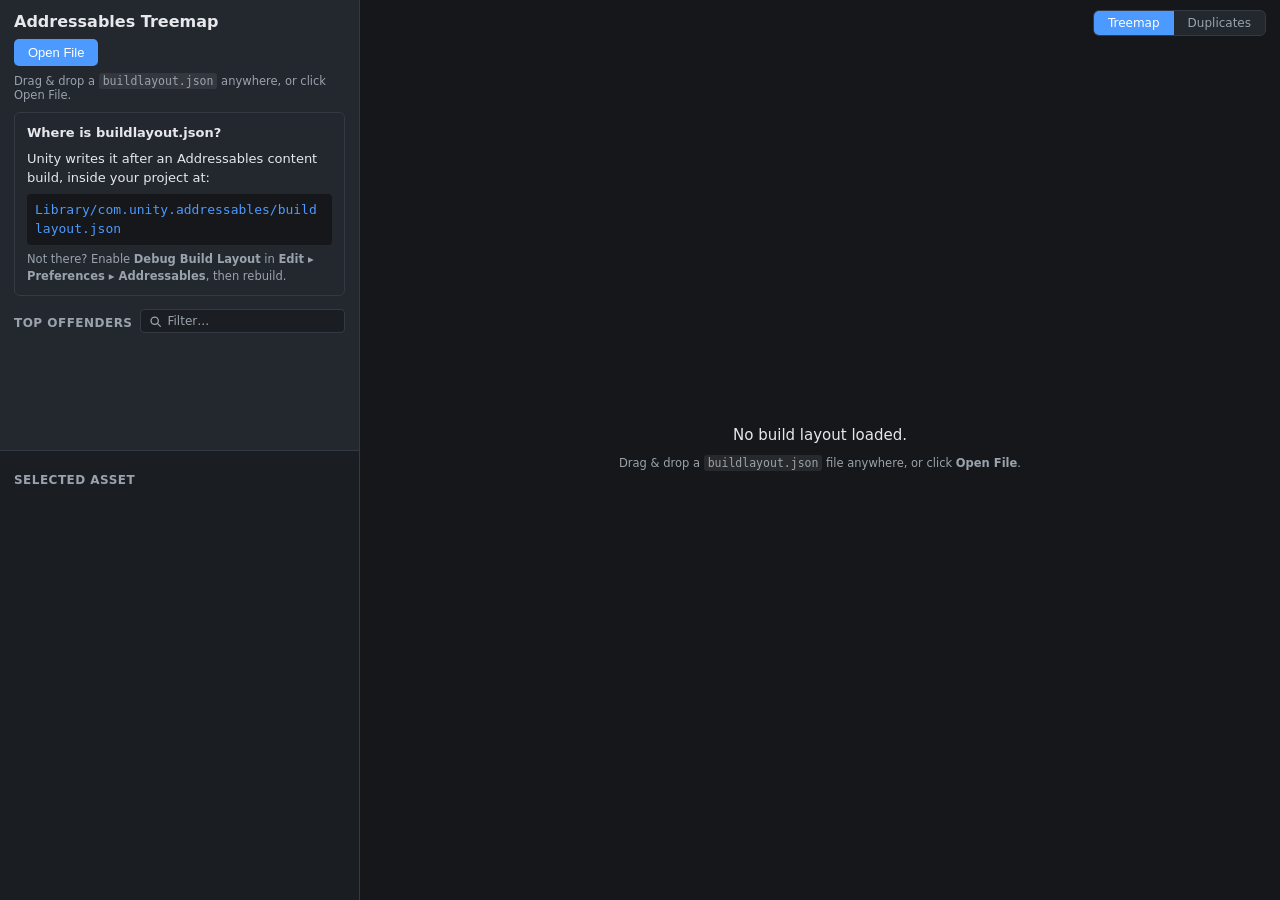
<file: index.html>
<!DOCTYPE html>
<html lang="en">
<head>
    <meta charset="UTF-8" />
    <meta name="viewport" content="width=device-width, initial-scale=1.0" />
    <title>Addressables Build Layout Treemap</title>
    <link rel="stylesheet" href="styles.css" />
</head>
<body>
    <div class="app">
        <aside class="sidebar">
            <!-- Top panel: file loading + build summary + top offenders -->
            <section class="sidebar-panel sidebar-top">
                <header class="app-header">
                    <h1>Addressables Treemap</h1>
                    <button id="open-file-btn" type="button">Open File</button>
                    <input id="file-input" type="file" accept=".json,application/json" hidden />
                    <p class="hint">Drag &amp; drop a <code>buildlayout.json</code> anywhere, or click Open File.</p>
                    <div id="source-help" class="source-help">
                        <p class="sh-title">Where is buildlayout.json?</p>
                        <p>Unity writes it after an Addressables content build, inside your project at:</p>
                        <p class="sh-path"><code>Library/com.unity.addressables/buildlayout.json</code></p>
                        <p class="sh-note">Not there? Enable <strong>Debug Build Layout</strong> in
                        <strong>Edit ▸ Preferences ▸ Addressables</strong>, then rebuild.</p>
                    </div>
                </header>

                <div id="messages" class="messages" role="status" aria-live="polite"></div>

                <div id="summary" class="summary"></div>

                <div class="offenders-wrap">
                    <div class="offenders-head">
                        <h2>Top Offenders</h2>
                        <input id="offenders-filter" class="offenders-filter" type="search"
                               placeholder="Filter…" aria-label="Filter offenders" />
                    </div>
                    <ul id="offenders" class="offenders"></ul>
                </div>
            </section>

            <!-- Bottom panel: selected asset detail -->
            <section class="sidebar-panel sidebar-bottom">
                <div class="panel-head">
                    <h2>Selected Asset</h2>
                    <button id="deselect-btn" type="button" hidden>Deselect</button>
                </div>
                <div id="detail" class="detail"></div>
            </section>
        </aside>

        <main class="treemap-area" id="treemap-area">
            <div id="view-tabs" class="view-tabs" hidden>
                <button id="view-tab-treemap" type="button" class="is-active">Treemap</button>
                <button id="view-tab-dupes" type="button">Duplicates</button>
            </div>
            <div class="treemap-square" id="treemap-square">
                <svg id="treemap-svg" xmlns="http://www.w3.org/2000/svg"></svg>
            </div>
            <div id="dupes-view" class="dupes-view hidden">
                <div class="dupes-filters">
                    <label>Path contains
                        <input id="dupes-filter-path" type="search" placeholder="e.g. Assets/Textures" />
                    </label>
                    <label class="dupes-regex">
                        <input id="dupes-filter-regex" type="checkbox" /> Regex
                    </label>
                    <label>Min dupe bytes
                        <input id="dupes-filter-bytes" type="number" min="0" step="1" placeholder="0" />
                    </label>
                    <label>Min count
                        <input id="dupes-filter-count" type="number" min="2" step="1" placeholder="2" />
                    </label>
                    <span id="dupes-count" class="dupes-count"></span>
                    <button id="dupes-export-btn" type="button">Export…</button>
                </div>
                <div class="dupes-table-wrap">
                    <table id="dupes-table" class="dupes-table">
                        <thead>
                            <tr>
                                <th data-sort-key="count" class="num">Dupe Count<span class="sort-ind"></span></th>
                                <th data-sort-key="bytes" class="num">Total Dupe Bytes<span class="sort-ind"></span></th>
                                <th data-sort-key="path">Asset Path<span class="sort-ind"></span></th>
                                <th data-sort-key="name">Asset Name<span class="sort-ind"></span></th>
                            </tr>
                        </thead>
                        <tbody></tbody>
                    </table>
                </div>
            </div>
            <div id="empty-state" class="empty-state">
                <p class="es-title">No build layout loaded.</p>
                <p class="hint">Drag &amp; drop a <code>buildlayout.json</code> file anywhere, or click <strong>Open File</strong>.</p>
            </div>
        </main>
    </div>

    <div id="drop-overlay" class="drop-overlay">
        <div class="drop-overlay-inner">Drop buildlayout.json to load</div>
    </div>

    <div id="tooltip" class="tooltip" role="tooltip"></div>

    <script src="d3.min.js"></script>
    <script src="main.js"></script>
</body>
</html>
</file>
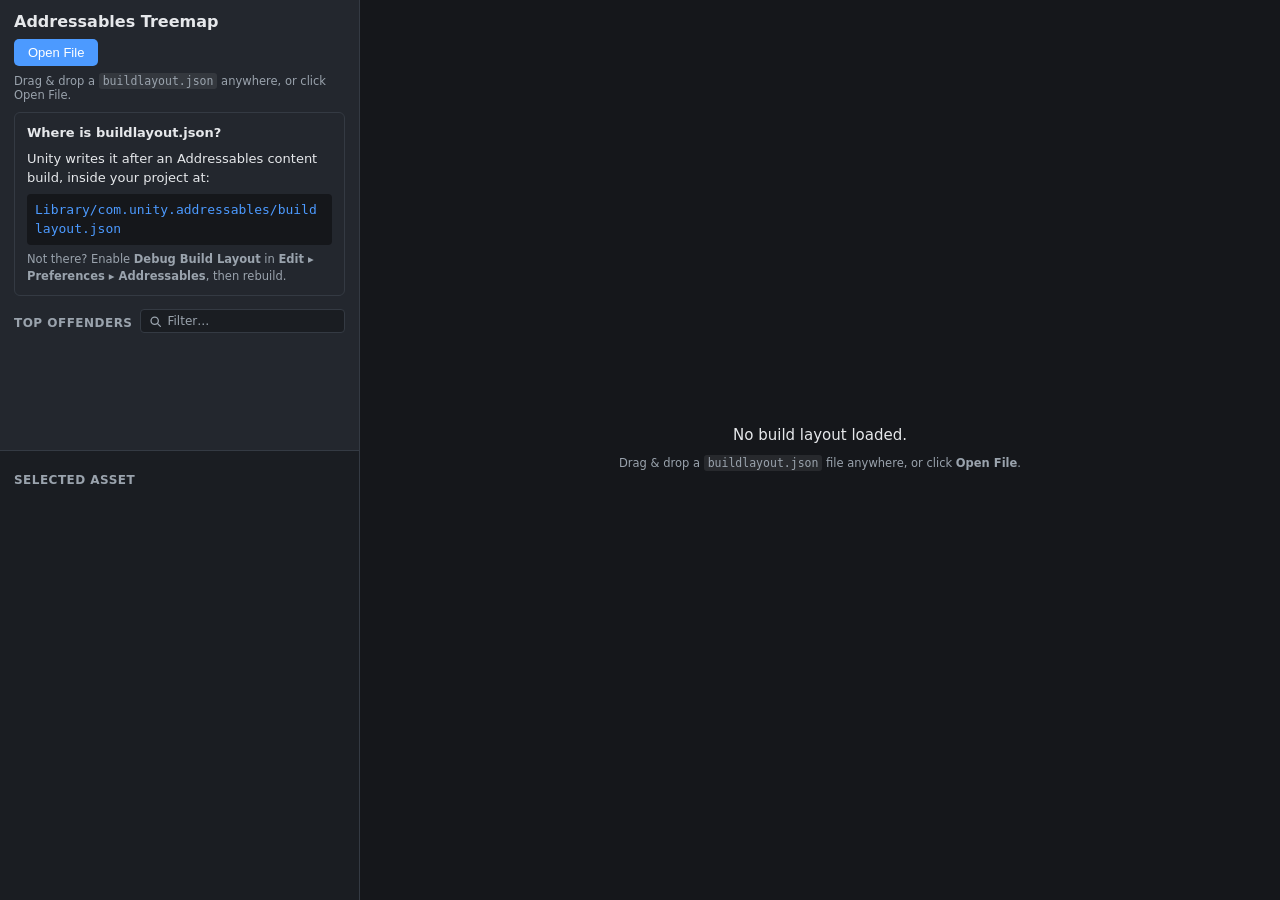
<file: addressables-treemap/index.html>
<!DOCTYPE html>
<html lang="en">
<head>
    <meta charset="UTF-8" />
    <meta name="viewport" content="width=device-width, initial-scale=1.0" />
    <title>Addressables Build Layout Treemap</title>
    <link rel="stylesheet" href="styles.css" />
</head>
<body>
    <div class="app">
        <aside class="sidebar">
            <!-- Top panel: file loading + build summary + top offenders -->
            <section class="sidebar-panel sidebar-top">
                <header class="app-header">
                    <h1>Addressables Treemap</h1>
                    <button id="open-file-btn" type="button">Open File</button>
                    <input id="file-input" type="file" accept=".json,application/json" hidden />
                    <p class="hint">Drag &amp; drop a <code>buildlayout.json</code> anywhere, or click Open File.</p>
                    <div id="source-help" class="source-help">
                        <p class="sh-title">Where is buildlayout.json?</p>
                        <p>Unity writes it after an Addressables content build, inside your project at:</p>
                        <p class="sh-path"><code>Library/com.unity.addressables/buildlayout.json</code></p>
                        <p class="sh-note">Not there? Enable <strong>Debug Build Layout</strong> in
                        <strong>Edit ▸ Preferences ▸ Addressables</strong>, then rebuild.</p>
                    </div>
                </header>

                <div id="messages" class="messages" role="status" aria-live="polite"></div>

                <div id="summary" class="summary"></div>

                <div class="offenders-wrap">
                    <div class="offenders-head">
                        <h2>Top Offenders</h2>
                        <input id="offenders-filter" class="offenders-filter" type="search"
                               placeholder="Filter…" aria-label="Filter offenders" />
                    </div>
                    <ul id="offenders" class="offenders"></ul>
                </div>
            </section>

            <!-- Bottom panel: selected asset detail -->
            <section class="sidebar-panel sidebar-bottom">
                <div class="panel-head">
                    <h2>Selected Asset</h2>
                    <button id="deselect-btn" type="button" hidden>Deselect</button>
                </div>
                <div id="detail" class="detail"></div>
            </section>
        </aside>

        <main class="treemap-area" id="treemap-area">
            <div class="treemap-square" id="treemap-square">
                <svg id="treemap-svg" xmlns="http://www.w3.org/2000/svg"></svg>
            </div>
            <div id="empty-state" class="empty-state">
                <p class="es-title">No build layout loaded.</p>
                <p class="hint">Drag &amp; drop a <code>buildlayout.json</code> file anywhere, or click <strong>Open File</strong>.</p>
            </div>
        </main>
    </div>

    <div id="drop-overlay" class="drop-overlay">
        <div class="drop-overlay-inner">Drop buildlayout.json to load</div>
    </div>

    <div id="tooltip" class="tooltip" role="tooltip"></div>

    <script src="d3.min.js"></script>
    <script src="main.js"></script>
</body>
</html>
</file>
<file: styles.css>
:root {
    --sidebar-width: 360px;
    --bg: #1c1f24;
    --treemap-bg: #15171b;
    --panel-bg: #23272e;
    --panel-bg-2: #1a1d22;
    --border: #343a43;
    --text: #e6e8eb;
    --text-dim: #9aa3ad;
    --accent: #4c9aff;
    --danger: #ff6b6b;
    --warn: #ffcf6b;
}

* {
    box-sizing: border-box;
}

body {
    margin: 0;
    overflow: hidden;
    font-family: "Segoe UI", system-ui, -apple-system, sans-serif;
    font-size: 13px;
    color: var(--text);
    background: var(--bg);
}

.app {
    display: grid;
    grid-template-columns: var(--sidebar-width) 1fr;
    height: 100vh;
}

/* ---------- Sidebar ---------- */

.sidebar {
    display: grid;
    grid-template-rows: 1fr 1fr;
    min-height: 0;
    border-right: 1px solid var(--border);
    background: var(--panel-bg);
}

.sidebar-panel {
    min-height: 0;
    overflow: hidden;
    display: flex;
    flex-direction: column;
    padding: 12px 14px;
}

.sidebar-bottom {
    border-top: 1px solid var(--border);
    background: var(--panel-bg-2);
}

.app-header h1 {
    margin: 0 0 8px;
    font-size: 16px;
    font-weight: 600;
}

.app-header button {
    background: var(--accent);
    color: #fff;
    border: none;
    border-radius: 5px;
    padding: 6px 14px;
    font-size: 13px;
    cursor: pointer;
}

.app-header button:hover {
    filter: brightness(1.1);
}

.hint {
    color: var(--text-dim);
    font-size: 11.5px;
    margin: 8px 0 4px;
}

.hint code {
    background: rgba(255, 255, 255, 0.08);
    padding: 1px 4px;
    border-radius: 3px;
}

h2 {
    font-size: 12px;
    text-transform: uppercase;
    letter-spacing: 0.04em;
    color: var(--text-dim);
    margin: 10px 0 6px;
    flex: none;
}

/* ---------- Messages (errors / warnings) ---------- */

.messages {
    flex: none;
}

.message {
    border-radius: 5px;
    padding: 7px 10px;
    margin: 6px 0;
    font-size: 12px;
    line-height: 1.4;
}

.message.error {
    background: rgba(255, 107, 107, 0.14);
    border: 1px solid var(--danger);
    color: #ffd0d0;
}

.message.warn {
    background: rgba(255, 207, 107, 0.12);
    border: 1px solid var(--warn);
    color: #ffe6b3;
}

/* ---------- Summary ---------- */

.summary {
    flex: none;
    display: grid;
    grid-template-columns: 1fr 1fr;
    gap: 4px 12px;
    margin: 4px 0 6px;
}

.summary .stat {
    display: flex;
    justify-content: space-between;
    gap: 8px;
    font-size: 12px;
    border-bottom: 1px dotted var(--border);
    padding: 2px 0;
}

.summary .stat .label {
    color: var(--text-dim);
}

.summary .stat .value {
    font-variant-numeric: tabular-nums;
    font-weight: 600;
}

.summary .stat.wide {
    grid-column: 1 / -1;
}

/* ---------- Top Offenders ---------- */

.offenders-wrap {
    display: flex;
    flex-direction: column;
    min-height: 0;
    flex: 1;
}

.offenders-head {
    display: flex;
    align-items: center;
    gap: 8px;
}

.offenders-head h2 {
    flex: none;
}

.offenders-filter {
    flex: 1;
    min-width: 0;
    padding: 4px 8px 4px 26px;
    background: var(--panel-bg-2)
        url("data:image/svg+xml,%3Csvg xmlns='http://www.w3.org/2000/svg' viewBox='0 0 16 16' fill='none' stroke='%239aa3ad' stroke-width='1.6' stroke-linecap='round'%3E%3Ccircle cx='7' cy='7' r='4.5'/%3E%3Cline x1='10.6' y1='10.6' x2='14' y2='14'/%3E%3C/svg%3E")
        no-repeat 8px center;
    background-size: 13px;
    border: 1px solid var(--border);
    border-radius: 4px;
    color: var(--text);
    font-size: 12px;
    font-family: inherit;
}

.offenders-filter::placeholder {
    color: var(--text-dim);
}

.offenders-filter:focus {
    outline: none;
    border-color: var(--accent);
}

.offenders {
    list-style: none;
    margin: 0;
    padding: 0;
    overflow-y: auto;
    min-height: 0;
    flex: 1;
}

.offender {
    padding: 6px 8px;
    border-radius: 4px;
    cursor: pointer;
    border: 1px solid transparent;
}

.offender:hover {
    background: rgba(255, 255, 255, 0.05);
}

.offender.is-active {
    background: rgba(76, 154, 255, 0.16);
    border-color: var(--accent);
}

.offender .swatch {
    display: inline-block;
    width: 9px;
    height: 9px;
    border-radius: 2px;
    margin-right: 6px;
    vertical-align: middle;
    border: 1px solid rgba(0, 0, 0, 0.3);
}

.offender .o-name {
    font-weight: 600;
    word-break: break-all;
}

.offender .o-meta {
    color: var(--text-dim);
    font-size: 11px;
    margin-top: 2px;
}

/* ---------- Detail panel ---------- */

.panel-head {
    display: flex;
    align-items: center;
    justify-content: space-between;
    gap: 8px;
    flex: none;
}

#deselect-btn {
    background: transparent;
    border: 1px solid var(--border);
    color: var(--text-dim);
    border-radius: 4px;
    padding: 3px 10px;
    font-size: 11px;
    cursor: pointer;
}

#deselect-btn:hover {
    color: var(--text);
    border-color: var(--text-dim);
}

.detail {
    overflow-y: auto;
    min-height: 0;
    flex: 1;
    /* Cancel the panel's right padding so the scrollbar sits flush with the
     * panel's right edge, then pad the content back in so text never sits
     * under the scrollbar. */
    margin-right: -14px;
    padding-right: 14px;
}

.detail .placeholder {
    color: var(--text-dim);
}

/* Full path: no label, left-justified, with a copy button. */
.d-path {
    display: flex;
    align-items: flex-start;
    gap: 8px;
    margin: 0 0 10px;
}

.d-path-text {
    flex: 1;
    text-align: left;
    word-break: break-all;
    color: var(--text-dim);
    font-size: 11.5px;
    line-height: 1.4;
}

.copy-path {
    flex: none;
    background: var(--accent);
    color: #fff;
    border: none;
    border-radius: 4px;
    padding: 3px 8px;
    font-size: 11px;
    cursor: pointer;
    white-space: nowrap;
}

.copy-path:hover {
    filter: brightness(1.1);
}

/* Duplication color legend (shown when nothing is selected). */
.legend {
    margin-top: 16px;
}

.legend-title {
    color: var(--text-dim);
    font-size: 11.5px;
    margin-bottom: 6px;
}

.legend-bar {
    height: 12px;
    border-radius: 3px;
    border: 1px solid var(--border);
    background: linear-gradient(90deg, oklch(0.25 0.10 250), oklch(1.00 0.10 250));
}

.legend-scale {
    display: flex;
    justify-content: space-between;
    color: var(--text-dim);
    font-size: 10.5px;
    margin-top: 3px;
}

.detail .d-name {
    font-size: 14px;
    font-weight: 600;
    word-break: break-all;
    margin: 0 0 8px;
}

.detail .d-row {
    display: flex;
    justify-content: space-between;
    gap: 10px;
    padding: 2px 0;
    border-bottom: 1px dotted var(--border);
}

.detail .d-row .label {
    color: var(--text-dim);
    flex: none;
}

.detail .d-row .value {
    text-align: right;
    word-break: break-all;
    font-variant-numeric: tabular-nums;
}

.detail .d-section-title {
    color: var(--text-dim);
    text-transform: uppercase;
    font-size: 11px;
    letter-spacing: 0.04em;
    margin: 12px 0 4px;
}

.detail ul.d-list {
    list-style: none;
    margin: 0;
    padding: 0;
}

.detail ul.d-list li {
    padding: 2px 0;
    word-break: break-all;
    color: var(--text);
}

.detail .no-dupes {
    color: var(--warn);
    margin-top: 8px;
}

/* Per-group "why is this asset here" breakdown. */
.detail .d-why-group {
    font-weight: 600;
    color: var(--text);
    margin: 8px 0 1px;
    word-break: break-all;
}

.detail .d-why-refs {
    color: var(--text-dim);
    font-size: 11.5px;
    line-height: 1.45;
    padding-left: 10px;
    border-left: 2px solid var(--border);
    word-break: break-all;
}

/* ---------- Treemap area ---------- */

.treemap-area {
    height: 100vh;
    overflow: hidden;
    position: relative;
    background: var(--treemap-bg);
}

/* Treemap fills the entire available area (no longer constrained to a square). */
.treemap-square {
    width: 100%;
    height: 100%;
}

.treemap-square.hidden {
    display: none;
}

#treemap-svg {
    width: 100%;
    height: 100%;
    display: block;
}

.empty-state {
    position: absolute;
    inset: 0;
    display: flex;
    flex-direction: column;
    align-items: center;
    justify-content: center;
    color: var(--text-dim);
    pointer-events: none;
    text-align: center;
}

.empty-state.hidden {
    display: none;
}

.empty-state .es-title {
    font-size: 15px;
    color: var(--text);
    margin: 0 0 4px;
}

/* ---------- View tabs (Treemap / Duplicates) ---------- */

.view-tabs {
    position: absolute;
    top: 10px;
    right: 14px;
    z-index: 10;
    display: flex;
    background: var(--panel-bg);
    border: 1px solid var(--border);
    border-radius: 6px;
    overflow: hidden;
}

.view-tabs button {
    background: transparent;
    border: none;
    color: var(--text-dim);
    padding: 5px 14px;
    font-size: 12px;
    font-family: inherit;
    cursor: pointer;
}

.view-tabs button:hover {
    color: var(--text);
}

.view-tabs button.is-active {
    background: var(--accent);
    color: #fff;
}

/* ---------- Duplicates table view ---------- */

.dupes-view {
    position: absolute;
    inset: 0;
    display: flex;
    flex-direction: column;
    padding: 12px 14px;
    /* Leave room for the floating view tabs in the top-right corner. */
    padding-right: 200px;
}

.dupes-view.hidden {
    display: none;
}

.dupes-filters {
    flex: none;
    display: flex;
    align-items: flex-end;
    gap: 12px;
    margin-bottom: 10px;
}

.dupes-filters label {
    display: flex;
    flex-direction: column;
    gap: 3px;
    font-size: 11px;
    color: var(--text-dim);
}

.dupes-filters input {
    padding: 4px 8px;
    background: var(--panel-bg-2);
    border: 1px solid var(--border);
    border-radius: 4px;
    color: var(--text);
    font-size: 12px;
    font-family: inherit;
}

.dupes-filters input:focus {
    outline: none;
    border-color: var(--accent);
}

.dupes-filters input::placeholder {
    color: var(--text-dim);
}

.dupes-filters input.is-invalid {
    border-color: var(--danger);
}

/* "Regex" checkbox rides alongside the path input, aligned with the inputs. */
.dupes-filters .dupes-regex {
    flex-direction: row;
    align-items: center;
    gap: 5px;
    padding-bottom: 6px;
    cursor: pointer;
    white-space: nowrap;
}

.dupes-filters .dupes-regex input {
    margin: 0;
    accent-color: var(--accent);
    cursor: pointer;
}

#dupes-filter-path {
    width: 220px;
}

#dupes-filter-bytes,
#dupes-filter-count {
    width: 110px;
}

.dupes-count {
    flex: 1;
    color: var(--text-dim);
    font-size: 11.5px;
    padding-bottom: 5px;
    font-variant-numeric: tabular-nums;
}

#dupes-export-btn {
    flex: none;
    background: var(--accent);
    color: #fff;
    border: none;
    border-radius: 5px;
    padding: 6px 14px;
    font-size: 12px;
    font-family: inherit;
    cursor: pointer;
}

#dupes-export-btn:hover {
    filter: brightness(1.1);
}

.dupes-table-wrap {
    flex: 1;
    min-height: 0;
    overflow: auto;
    border: 1px solid var(--border);
    border-radius: 6px;
    background: var(--panel-bg-2);
}

.dupes-table {
    width: 100%;
    border-collapse: collapse;
    font-size: 12px;
}

.dupes-table th {
    position: sticky;
    top: 0;
    z-index: 1;
    background: var(--panel-bg);
    color: var(--text-dim);
    text-align: left;
    font-size: 11px;
    text-transform: uppercase;
    letter-spacing: 0.04em;
    padding: 7px 10px;
    border-bottom: 1px solid var(--border);
    cursor: pointer;
    user-select: none;
    white-space: nowrap;
}

.dupes-table th:hover {
    color: var(--text);
}

.dupes-table th .sort-ind {
    display: inline-block;
    width: 12px;
    color: var(--accent);
}

.dupes-table th.num,
.dupes-table td.num {
    text-align: right;
    font-variant-numeric: tabular-nums;
    white-space: nowrap;
}

.dupes-table td {
    padding: 4px 10px;
    border-bottom: 1px solid rgba(255, 255, 255, 0.05);
}

.dupes-table td.path {
    color: var(--text-dim);
    word-break: break-all;
}

.dupes-table td.name {
    font-weight: 600;
    word-break: break-all;
}

.dupes-table tbody tr {
    cursor: pointer;
}

.dupes-table tbody tr:hover {
    background: rgba(255, 255, 255, 0.05);
}

.dupes-table tbody tr.is-active {
    background: rgba(76, 154, 255, 0.16);
}

.dupes-table .dupes-empty td {
    color: var(--text-dim);
    cursor: default;
    padding: 14px 10px;
}

/* "Where is buildlayout.json?" help in the top panel; hidden once a file loads. */
.source-help {
    margin-top: 10px;
    padding: 10px 12px;
    line-height: 1.5;
    background: var(--panel-bg);
    border: 1px solid var(--border);
    border-radius: 6px;
}

.source-help.hidden {
    display: none;
}

.source-help p {
    margin: 0 0 6px;
}

.source-help p:last-child {
    margin-bottom: 0;
}

.source-help .sh-title {
    font-weight: 600;
    color: var(--text);
}

.source-help .sh-note {
    color: var(--text-dim);
    font-size: 11.5px;
}

.source-help .sh-path code {
    display: block;
    padding: 6px 8px;
    margin: 2px 0;
    background: var(--treemap-bg);
    border-radius: 4px;
    color: var(--accent);
    word-break: break-all;
}

/* ---------- Cells ---------- */

.asset-cell {
    cursor: pointer;
}

/* Cells touch with no gap (paddingInner is 0). This thin centered stroke sits
 * on the shared edge so adjacent same-color cells stay distinct, while the
 * cell's fill still reaches the true boundary — hovering the border line always
 * hits a cell, never a gap. */
.asset-cell .cell-base {
    stroke: rgba(0, 0, 0, 0.18);
    stroke-width: 0.5;
}

.asset-cell.is-duplicate-highlight .cell-base {
    stroke: #000;
    stroke-width: 2;
    filter: drop-shadow(0 0 4px rgba(0, 0, 0, 0.35));
}

.asset-cell.is-selected .cell-base {
    stroke: #000;
    stroke-width: 2.5;
}

/* While a selection is active, non-highlighted cells are dimmed by swapping to
 * a precomputed muted fill (see makeAssetColors in main.js) instead of an SVG
 * `filter`, which forced a costly offscreen raster pass per cell. */

/* Group container background matches the page so only the cells carry color. */
.group-rect {
    fill: var(--treemap-bg);
    stroke: rgba(0, 0, 0, 0.45);
    stroke-width: 1;
}

/* Groups that contain the current selection get a thicker outline; the stroke
 * color is set inline to the selected asset's color (see applySelectionClasses). */
.group-rect.contains-selection {
    stroke-width: 2;
}

.group-label {
    fill: rgba(255, 255, 255, 0.92);
    pointer-events: none;
    font-weight: 600;
    font-size: 11px;
    paint-order: stroke;
    stroke: rgba(0, 0, 0, 0.65);
    stroke-width: 2.5px;
    stroke-linejoin: round;
}

/* ---------- Drop overlay ---------- */

.drop-overlay {
    position: fixed;
    inset: 0;
    background: rgba(20, 24, 30, 0.85);
    display: none;
    align-items: center;
    justify-content: center;
    z-index: 100;
    pointer-events: none;
}

.drop-overlay.active {
    display: flex;
}

.drop-overlay-inner {
    border: 3px dashed var(--accent);
    border-radius: 12px;
    padding: 40px 60px;
    font-size: 20px;
    color: var(--text);
}

/* ---------- Tooltip ---------- */

.tooltip {
    position: fixed;
    pointer-events: none;
    background: rgba(10, 12, 15, 0.95);
    border: 1px solid var(--border);
    border-radius: 6px;
    padding: 7px 9px;
    font-size: 11.5px;
    line-height: 1.45;
    max-width: 320px;
    z-index: 200;
    display: none;
    box-shadow: 0 4px 16px rgba(0, 0, 0, 0.5);
}

.tooltip.visible {
    display: block;
}

.tooltip .t-name {
    font-weight: 600;
    word-break: break-all;
    margin-bottom: 3px;
}

.tooltip .t-row {
    color: var(--text-dim);
}

.tooltip .t-row b {
    color: var(--text);
    font-weight: 600;
}

.tooltip .t-dup {
    color: var(--warn);
}
</file>
<file: addressables-treemap/styles.css>
:root {
    --sidebar-width: 360px;
    --bg: #1c1f24;
    --treemap-bg: #15171b;
    --panel-bg: #23272e;
    --panel-bg-2: #1a1d22;
    --border: #343a43;
    --text: #e6e8eb;
    --text-dim: #9aa3ad;
    --accent: #4c9aff;
    --danger: #ff6b6b;
    --warn: #ffcf6b;
}

* {
    box-sizing: border-box;
}

body {
    margin: 0;
    overflow: hidden;
    font-family: "Segoe UI", system-ui, -apple-system, sans-serif;
    font-size: 13px;
    color: var(--text);
    background: var(--bg);
}

.app {
    display: grid;
    grid-template-columns: var(--sidebar-width) 1fr;
    height: 100vh;
}

/* ---------- Sidebar ---------- */

.sidebar {
    display: grid;
    grid-template-rows: 1fr 1fr;
    min-height: 0;
    border-right: 1px solid var(--border);
    background: var(--panel-bg);
}

.sidebar-panel {
    min-height: 0;
    overflow: hidden;
    display: flex;
    flex-direction: column;
    padding: 12px 14px;
}

.sidebar-bottom {
    border-top: 1px solid var(--border);
    background: var(--panel-bg-2);
}

.app-header h1 {
    margin: 0 0 8px;
    font-size: 16px;
    font-weight: 600;
}

.app-header button {
    background: var(--accent);
    color: #fff;
    border: none;
    border-radius: 5px;
    padding: 6px 14px;
    font-size: 13px;
    cursor: pointer;
}

.app-header button:hover {
    filter: brightness(1.1);
}

.hint {
    color: var(--text-dim);
    font-size: 11.5px;
    margin: 8px 0 4px;
}

.hint code {
    background: rgba(255, 255, 255, 0.08);
    padding: 1px 4px;
    border-radius: 3px;
}

h2 {
    font-size: 12px;
    text-transform: uppercase;
    letter-spacing: 0.04em;
    color: var(--text-dim);
    margin: 10px 0 6px;
    flex: none;
}

/* ---------- Messages (errors / warnings) ---------- */

.messages {
    flex: none;
}

.message {
    border-radius: 5px;
    padding: 7px 10px;
    margin: 6px 0;
    font-size: 12px;
    line-height: 1.4;
}

.message.error {
    background: rgba(255, 107, 107, 0.14);
    border: 1px solid var(--danger);
    color: #ffd0d0;
}

.message.warn {
    background: rgba(255, 207, 107, 0.12);
    border: 1px solid var(--warn);
    color: #ffe6b3;
}

/* ---------- Summary ---------- */

.summary {
    flex: none;
    display: grid;
    grid-template-columns: 1fr 1fr;
    gap: 4px 12px;
    margin: 4px 0 6px;
}

.summary .stat {
    display: flex;
    justify-content: space-between;
    gap: 8px;
    font-size: 12px;
    border-bottom: 1px dotted var(--border);
    padding: 2px 0;
}

.summary .stat .label {
    color: var(--text-dim);
}

.summary .stat .value {
    font-variant-numeric: tabular-nums;
    font-weight: 600;
}

.summary .stat.wide {
    grid-column: 1 / -1;
}

/* ---------- Top Offenders ---------- */

.offenders-wrap {
    display: flex;
    flex-direction: column;
    min-height: 0;
    flex: 1;
}

.offenders-head {
    display: flex;
    align-items: center;
    gap: 8px;
}

.offenders-head h2 {
    flex: none;
}

.offenders-filter {
    flex: 1;
    min-width: 0;
    padding: 4px 8px 4px 26px;
    background: var(--panel-bg-2)
        url("data:image/svg+xml,%3Csvg xmlns='http://www.w3.org/2000/svg' viewBox='0 0 16 16' fill='none' stroke='%239aa3ad' stroke-width='1.6' stroke-linecap='round'%3E%3Ccircle cx='7' cy='7' r='4.5'/%3E%3Cline x1='10.6' y1='10.6' x2='14' y2='14'/%3E%3C/svg%3E")
        no-repeat 8px center;
    background-size: 13px;
    border: 1px solid var(--border);
    border-radius: 4px;
    color: var(--text);
    font-size: 12px;
    font-family: inherit;
}

.offenders-filter::placeholder {
    color: var(--text-dim);
}

.offenders-filter:focus {
    outline: none;
    border-color: var(--accent);
}

.offenders {
    list-style: none;
    margin: 0;
    padding: 0;
    overflow-y: auto;
    min-height: 0;
    flex: 1;
}

.offender {
    padding: 6px 8px;
    border-radius: 4px;
    cursor: pointer;
    border: 1px solid transparent;
}

.offender:hover {
    background: rgba(255, 255, 255, 0.05);
}

.offender.is-active {
    background: rgba(76, 154, 255, 0.16);
    border-color: var(--accent);
}

.offender .swatch {
    display: inline-block;
    width: 9px;
    height: 9px;
    border-radius: 2px;
    margin-right: 6px;
    vertical-align: middle;
    border: 1px solid rgba(0, 0, 0, 0.3);
}

.offender .o-name {
    font-weight: 600;
    word-break: break-all;
}

.offender .o-meta {
    color: var(--text-dim);
    font-size: 11px;
    margin-top: 2px;
}

/* ---------- Detail panel ---------- */

.panel-head {
    display: flex;
    align-items: center;
    justify-content: space-between;
    gap: 8px;
    flex: none;
}

#deselect-btn {
    background: transparent;
    border: 1px solid var(--border);
    color: var(--text-dim);
    border-radius: 4px;
    padding: 3px 10px;
    font-size: 11px;
    cursor: pointer;
}

#deselect-btn:hover {
    color: var(--text);
    border-color: var(--text-dim);
}

.detail {
    overflow-y: auto;
    min-height: 0;
    flex: 1;
    /* Cancel the panel's right padding so the scrollbar sits flush with the
     * panel's right edge, then pad the content back in so text never sits
     * under the scrollbar. */
    margin-right: -14px;
    padding-right: 14px;
}

.detail .placeholder {
    color: var(--text-dim);
}

/* Full path: no label, left-justified, with a copy button. */
.d-path {
    display: flex;
    align-items: flex-start;
    gap: 8px;
    margin: 0 0 10px;
}

.d-path-text {
    flex: 1;
    text-align: left;
    word-break: break-all;
    color: var(--text-dim);
    font-size: 11.5px;
    line-height: 1.4;
}

.copy-path {
    flex: none;
    background: var(--accent);
    color: #fff;
    border: none;
    border-radius: 4px;
    padding: 3px 8px;
    font-size: 11px;
    cursor: pointer;
    white-space: nowrap;
}

.copy-path:hover {
    filter: brightness(1.1);
}

/* Duplication color legend (shown when nothing is selected). */
.legend {
    margin-top: 16px;
}

.legend-title {
    color: var(--text-dim);
    font-size: 11.5px;
    margin-bottom: 6px;
}

.legend-bar {
    height: 12px;
    border-radius: 3px;
    border: 1px solid var(--border);
    background: linear-gradient(90deg, oklch(0.25 0.10 250), oklch(1.00 0.10 250));
}

.legend-scale {
    display: flex;
    justify-content: space-between;
    color: var(--text-dim);
    font-size: 10.5px;
    margin-top: 3px;
}

.detail .d-name {
    font-size: 14px;
    font-weight: 600;
    word-break: break-all;
    margin: 0 0 8px;
}

.detail .d-row {
    display: flex;
    justify-content: space-between;
    gap: 10px;
    padding: 2px 0;
    border-bottom: 1px dotted var(--border);
}

.detail .d-row .label {
    color: var(--text-dim);
    flex: none;
}

.detail .d-row .value {
    text-align: right;
    word-break: break-all;
    font-variant-numeric: tabular-nums;
}

.detail .d-section-title {
    color: var(--text-dim);
    text-transform: uppercase;
    font-size: 11px;
    letter-spacing: 0.04em;
    margin: 12px 0 4px;
}

.detail ul.d-list {
    list-style: none;
    margin: 0;
    padding: 0;
}

.detail ul.d-list li {
    padding: 2px 0;
    word-break: break-all;
    color: var(--text);
}

.detail .no-dupes {
    color: var(--warn);
    margin-top: 8px;
}

/* Per-group "why is this asset here" breakdown. */
.detail .d-why-group {
    font-weight: 600;
    color: var(--text);
    margin: 8px 0 1px;
    word-break: break-all;
}

.detail .d-why-refs {
    color: var(--text-dim);
    font-size: 11.5px;
    line-height: 1.45;
    padding-left: 10px;
    border-left: 2px solid var(--border);
    word-break: break-all;
}

/* ---------- Treemap area ---------- */

.treemap-area {
    height: 100vh;
    overflow: hidden;
    position: relative;
    background: var(--treemap-bg);
}

/* Treemap fills the entire available area (no longer constrained to a square). */
.treemap-square {
    width: 100%;
    height: 100%;
}

#treemap-svg {
    width: 100%;
    height: 100%;
    display: block;
}

.empty-state {
    position: absolute;
    inset: 0;
    display: flex;
    flex-direction: column;
    align-items: center;
    justify-content: center;
    color: var(--text-dim);
    pointer-events: none;
    text-align: center;
}

.empty-state.hidden {
    display: none;
}

.empty-state .es-title {
    font-size: 15px;
    color: var(--text);
    margin: 0 0 4px;
}

/* "Where is buildlayout.json?" help in the top panel; hidden once a file loads. */
.source-help {
    margin-top: 10px;
    padding: 10px 12px;
    line-height: 1.5;
    background: var(--panel-bg);
    border: 1px solid var(--border);
    border-radius: 6px;
}

.source-help.hidden {
    display: none;
}

.source-help p {
    margin: 0 0 6px;
}

.source-help p:last-child {
    margin-bottom: 0;
}

.source-help .sh-title {
    font-weight: 600;
    color: var(--text);
}

.source-help .sh-note {
    color: var(--text-dim);
    font-size: 11.5px;
}

.source-help .sh-path code {
    display: block;
    padding: 6px 8px;
    margin: 2px 0;
    background: var(--treemap-bg);
    border-radius: 4px;
    color: var(--accent);
    word-break: break-all;
}

/* ---------- Cells ---------- */

.asset-cell {
    cursor: pointer;
}

/* Cells touch with no gap (paddingInner is 0). This thin centered stroke sits
 * on the shared edge so adjacent same-color cells stay distinct, while the
 * cell's fill still reaches the true boundary — hovering the border line always
 * hits a cell, never a gap. */
.asset-cell .cell-base {
    stroke: rgba(0, 0, 0, 0.18);
    stroke-width: 0.5;
}

.asset-cell.is-duplicate-highlight .cell-base {
    stroke: #000;
    stroke-width: 2;
    filter: drop-shadow(0 0 4px rgba(0, 0, 0, 0.35));
}

.asset-cell.is-selected .cell-base {
    stroke: #000;
    stroke-width: 2.5;
}

/* While a selection is active, non-highlighted cells are dimmed by swapping to
 * a precomputed muted fill (see makeAssetColors in main.js) instead of an SVG
 * `filter`, which forced a costly offscreen raster pass per cell. */

/* Group container background matches the page so only the cells carry color. */
.group-rect {
    fill: var(--treemap-bg);
    stroke: rgba(0, 0, 0, 0.45);
    stroke-width: 1;
}

/* Groups that contain the current selection get a thicker outline; the stroke
 * color is set inline to the selected asset's color (see applySelectionClasses). */
.group-rect.contains-selection {
    stroke-width: 2;
}

.group-label {
    fill: rgba(255, 255, 255, 0.92);
    pointer-events: none;
    font-weight: 600;
    font-size: 11px;
    paint-order: stroke;
    stroke: rgba(0, 0, 0, 0.65);
    stroke-width: 2.5px;
    stroke-linejoin: round;
}

/* ---------- Drop overlay ---------- */

.drop-overlay {
    position: fixed;
    inset: 0;
    background: rgba(20, 24, 30, 0.85);
    display: none;
    align-items: center;
    justify-content: center;
    z-index: 100;
    pointer-events: none;
}

.drop-overlay.active {
    display: flex;
}

.drop-overlay-inner {
    border: 3px dashed var(--accent);
    border-radius: 12px;
    padding: 40px 60px;
    font-size: 20px;
    color: var(--text);
}

/* ---------- Tooltip ---------- */

.tooltip {
    position: fixed;
    pointer-events: none;
    background: rgba(10, 12, 15, 0.95);
    border: 1px solid var(--border);
    border-radius: 6px;
    padding: 7px 9px;
    font-size: 11.5px;
    line-height: 1.45;
    max-width: 320px;
    z-index: 200;
    display: none;
    box-shadow: 0 4px 16px rgba(0, 0, 0, 0.5);
}

.tooltip.visible {
    display: block;
}

.tooltip .t-name {
    font-weight: 600;
    word-break: break-all;
    margin-bottom: 3px;
}

.tooltip .t-row {
    color: var(--text-dim);
}

.tooltip .t-row b {
    color: var(--text);
    font-weight: 600;
}

.tooltip .t-dup {
    color: var(--warn);
}
</file>
